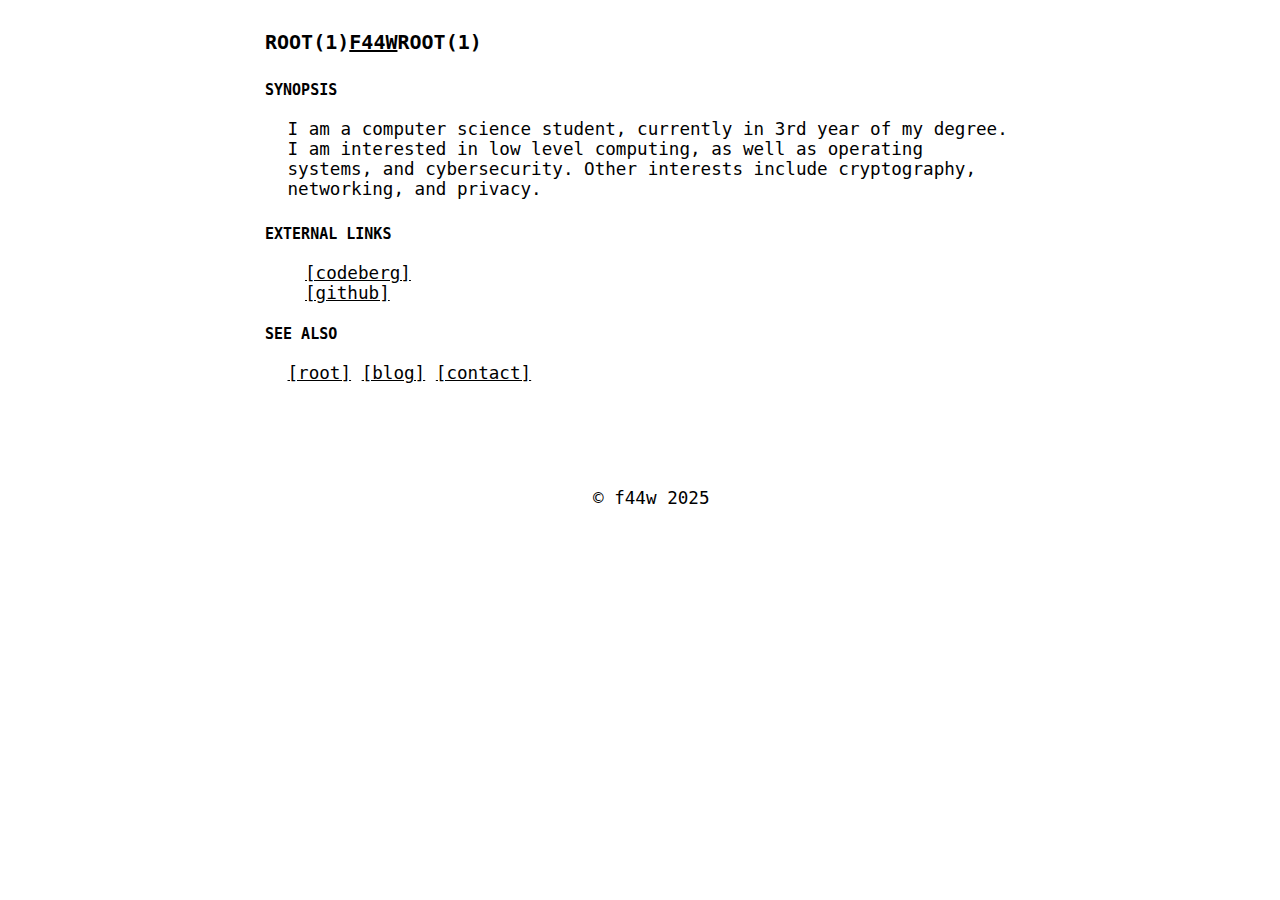
<file: docs/index.html>
<!DOCTYPE html>
<html lang="en">
	<head>
		<meta charset="UTF-8">
		<meta name="viewport" content="width=device-width, initial-scale=1">
		<title>f44w</title>
		<link href="style.css" rel="stylesheet">

		<div class=title>
		    <h1>root(1)<a href="https://f44w.github.io/">f44w</a>root(1)</h1>
		</div>

	</head>
	<body>
	    <h2>SYNOPSIS</h2>
	    <p>
		I am a computer science student, currently in 3rd year of my degree.
		I am interested in low level computing, as well as operating systems, and cybersecurity.
		Other interests include cryptography, networking, and privacy.
	    </p>
	    <h2>EXTERNAL LINKS</h2>
		<ul>
		    <li><a href="https://codeberg.org/f44w">[codeberg]</a></li>
		    <li><a href="https://github.com/f44w">[github]</a></li>
		</ul>


	    <h2>SEE ALSO</h2>
	    <p>
		<a href="index.html">[root]</a>
		<a href="blog.html">[blog]</a>
		<a href="contact.html">[contact]</a>
	    </p>
	</body>

	<footer>
	    <p>&copy; f44w 2025</p>
	</footer>
</html>
</file>
<file: docs/style.css>
body{
    color: #000000;
    font-family: Arial;
    background-color: #ffffff;
    max-width: 750px;
    margin: 0 auto;
    padding: 30px 10px;
    font-size: 1.1em;
    font-family: ui-monospace, "Cascadia Code", "Source Code Pro", Menlo, Consolas, monospace;
}

a{
    color: #000000;
}

a:hover{
    color: #ffffff;
    background-color: #000000;
}

p{
    margin-left: 2.5vh;;
    padding-bottom: 0.5vh;
}

h2{
    text-align: left;
    margin: 0;
    padding: 0;
    font-size: 15px;
    text-transform: uppercase;
    padding-bottom: 0.25vh;
    padding-top: 0.5vh;
}


h1{
    text-align: center;
    margin: 0;
    padding: 0;
    font-size: 20px;
    text-transform: uppercase;
}

ul{
    list-style-type: none;
}

footer{
    margin-top: 100px;
    text-align: center;
}


.title{
    display: flex;
    flex-direction: row;
    width: 100%;
    margin-bottom: 2.5vh;
    text-align: center;
}
</file>
